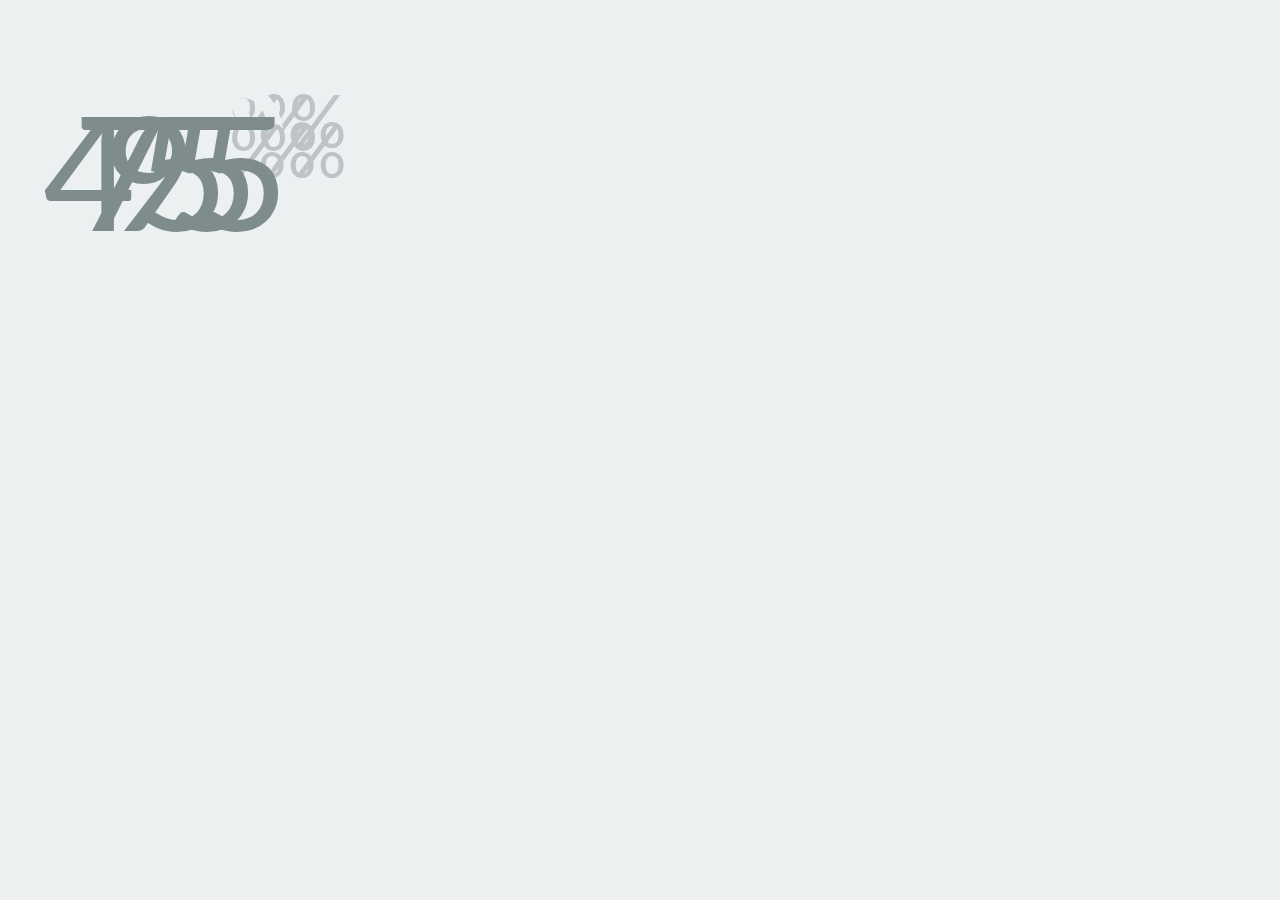
<file: website/progresbaar.html>
<!DOCTYPE html>
<html>
<head>
  <meta charset="utf-8">
  <meta name="viewport" content="width=device-width, initial-scale=1">
  <title>progress baar</title>
<style>
@import url(https://fonts.googleapis.com/css?family=Lato:700);

// -- vars
$bg-color: #34495e;
$default-size: 1em;
$label-font-size: $default-size / 4;
$label-font-size-redo: $default-size * 4;

// -- mixins
@mixin size($width, $height) {
  height: $height;
  width: $width;
}

@mixin draw-progress($progress, $color) {
  .pie {
    .half-circle {
      border-color: $color;
    }

    .left-side {
      transform: rotate($progress * 3.6deg);
    }

    @if $progress <= 50 {
      .right-side {
        display: none;
      }
    } @else {
      clip: rect(auto, auto, auto, auto);

      .right-side {
        transform: rotate(180deg);
      }
    }
  }
}

@mixin draw-progress--solid($progress, $color, $bg-color) {
  background: linear-gradient(to right, $color 50%, $bg-color 50%);
  
  &:before {
    @if $progress <= 50 {
      background: $bg-color;
      transform: rotate((100 - (50 - $progress)) / 100 * 360deg * -1);
    } @else {
      background: $color;
      transform: rotate((100 - $progress) / 100 * 360deg);
    }
  }
}

// -- selectors
*,
*:before,
*:after {
  box-sizing: border-box;
}

html,
body {
  background: #ecf0f1;
  color: #444;
  font-family: 'Lato', Tahoma, Geneva, sans-serif;
  font-size: 16px;
  padding: 10px;
}

.set-size {
  font-size: 10em;
}

.charts-container {
  &:after {
    clear: both;
    content: '';
    display: table;
  }
}

.pie-wrapper {
  @include size($default-size, $default-size);
  float: left;
  margin: 15px;
  position: relative;
  
  &:nth-child(3n + 1) {
    clear: both;
  }

  .pie {
    @include size(100%, 100%);
    clip: rect(0, $default-size, $default-size, $default-size / 2);
    left: 0;
    position: absolute;
    top: 0;

    .half-circle {
      @include size(100%, 100%);
      border: ($default-size / 10) solid #3498db;
      border-radius: 50%;
      clip: rect(0, $default-size / 2, $default-size, 0);
      left: 0;
      position: absolute;
      top: 0;
    }
  }

  .label {
    background: $bg-color;
    border-radius: 50%;
    bottom: $label-font-size-redo / 10;
    color: #ecf0f1;
    cursor: default;
    display: block;
    font-size: $label-font-size;
    left: $label-font-size-redo / 10;
    line-height: $label-font-size-redo * .70;
    position: absolute;
    right: $label-font-size-redo / 10;
    text-align: center;
    top: $label-font-size-redo / 10;

    .smaller {
      color: #bdc3c7;
      font-size: .45em;
      padding-bottom: 20px;
      vertical-align: super;
    }
  }

  .shadow {
    @include size(100%, 100%);
    border: $default-size / 10 solid #bdc3c7;
    border-radius: 50%;
  }

  &.style-2 {
    .label {
      background: none;
      color: #7f8c8d;

      .smaller {
        color: #bdc3c7;
      }
    }
  }

  &.progress-30 {
    @include draw-progress(30, #3498db);
  }

  &.progress-60 {
    @include draw-progress(60, #9b59b6);
  }

  &.progress-90 {
    @include draw-progress(90, #e67e22);
  }

  &.progress-45 {
    @include draw-progress(45, #1abc9c);
  }

  &.progress-75 {
    @include draw-progress(75, #8e44ad);
  }

  &.progress-95 {
    @include draw-progress(95, #e74c3c);
  }
}

.pie-wrapper--solid {
  border-radius: 50%;
  overflow: hidden;

  &:before {
    border-radius: 0 100% 100% 0 / 50%;
    content: '';
    display: block;
    height: 100%;
    margin-left: 50%;
    transform-origin: left;
  }
  
  .label {
    background: transparent;
  }
  
  &.progress-65 {
    @include draw-progress--solid(65, #e67e22, $bg-color);
  }
  
  &.progress-25 {
    @include draw-progress--solid(25, #9b59b6, $bg-color);
  }
  
  &.progress-88 {
    @include draw-progress--solid(88, #3498db, $bg-color);
  }
}

</style>
</head>
<body>

  <div class="set-size charts-container">
  <div class="pie-wrapper progress-30">
    <span class="label">30<span class="smaller">%</span></span>
    <div class="pie">
      <div class="left-side half-circle"></div>
      <div class="right-side half-circle"></div>
    </div>
  </div>

  <div class="pie-wrapper progress-60">
    <span class="label">60<span class="smaller">%</span></span>
    <div class="pie">
      <div class="left-side half-circle"></div>
      <div class="right-side half-circle"></div>
    </div>
  </div>

  <div class="pie-wrapper progress-90">
    <span class="label">90<span class="smaller">%</span></span>
    <div class="pie">
      <div class="left-side half-circle"></div>
      <div class="right-side half-circle"></div>
    </div>
  </div>

  <div class="pie-wrapper progress-45 style-2">
    <span class="label">45<span class="smaller">%</span></span>
    <div class="pie">
      <div class="left-side half-circle"></div>
      <div class="right-side half-circle"></div>
    </div>
    <div class="shadow"></div>
  </div>

  <div class="pie-wrapper progress-75 style-2">
    <span class="label">75<span class="smaller">%</span></span>
    <div class="pie">
      <div class="left-side half-circle"></div>
      <div class="right-side half-circle"></div>
    </div>
    <div class="shadow"></div>
  </div>

  <div class="pie-wrapper progress-95 style-2">
    <span class="label">95<span class="smaller">%</span></span>
    <div class="pie">
      <div class="left-side half-circle"></div>
      <div class="right-side half-circle"></div>
    </div>
    <div class="shadow"></div>
  </div>
  
  <div class="pie-wrapper pie-wrapper--solid progress-65">
    <span class="label">65<span class="smaller">%</span></span>
  </div>
  
  <div class="pie-wrapper pie-wrapper--solid progress-25">
    <span class="label">25<span class="smaller">%</span></span>
  </div>
  
  <div class="pie-wrapper pie-wrapper--solid progress-88">
    <span class="label">88<span class="smaller">%</span></span>
  </div>
</div>

</body>
</html>
</file>
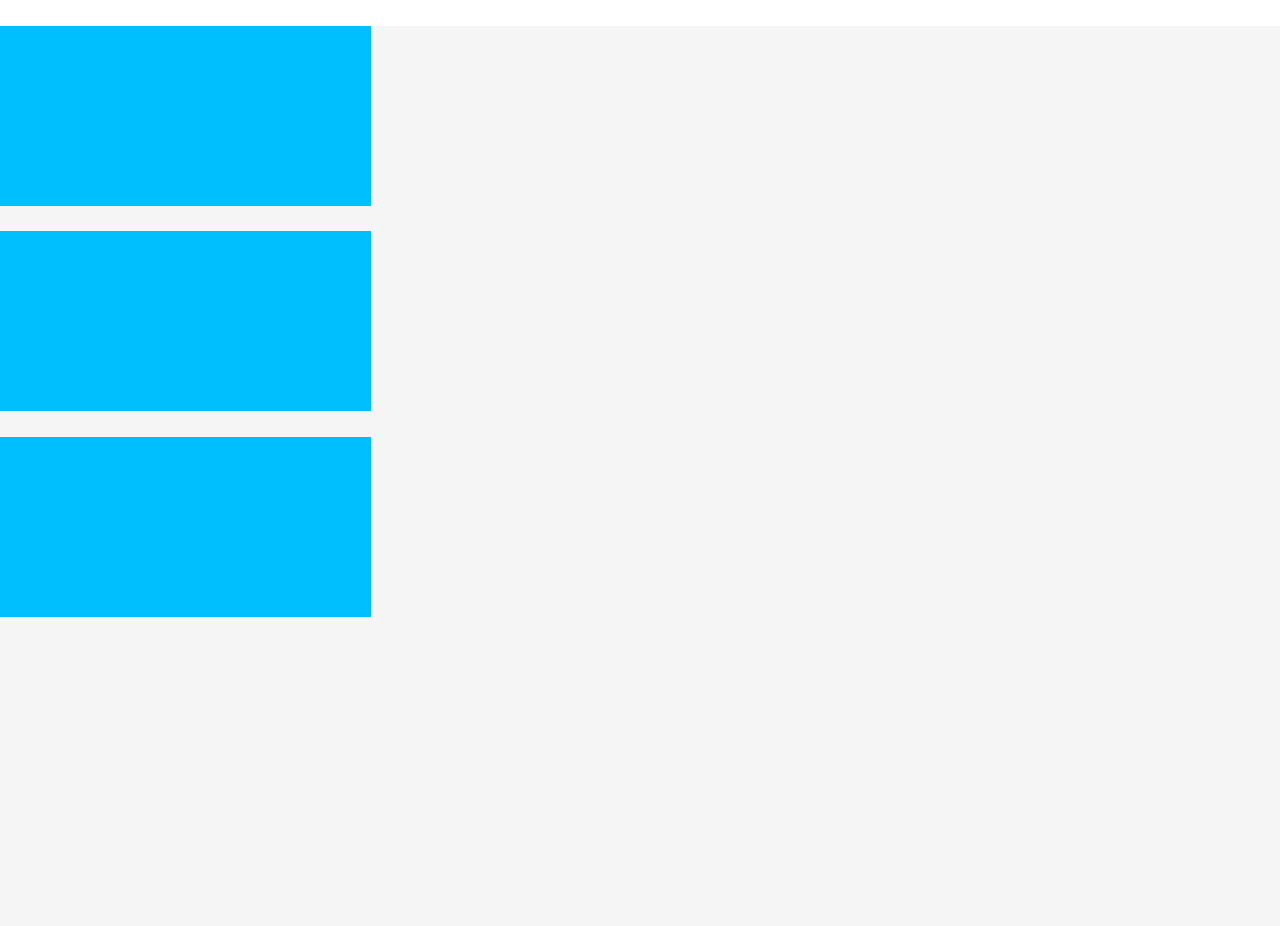
<file: website/assets/css/section.html>
<!DOCTYPE html>
<html>
<head>
	<meta charset="utf-8">
	<meta name="viewport" content="width=device-width, initial-scale=1">
	<title>document</title>
<style>
*{
	margin: 0;
	padding: 0;
	box-sizing: border-box;
}
body{
	padding: 0px;
}
section{
	width: 100%;
	height: 100vh;
	background: whitesmoke;
	margin: 0;
	/*display: inline-block;*/
}
section .child{
	width: 29%;
	height: 20%;
	/*display: inline-block;*/
	background: deepskyblue;
	margin-top: 2%;
}
</style>
</head>
<body>
<section>
	<div class="child"></div>
	<div class="child"></div>
	<div class="child"></div>
</section>
</body>
</html>
</file>
